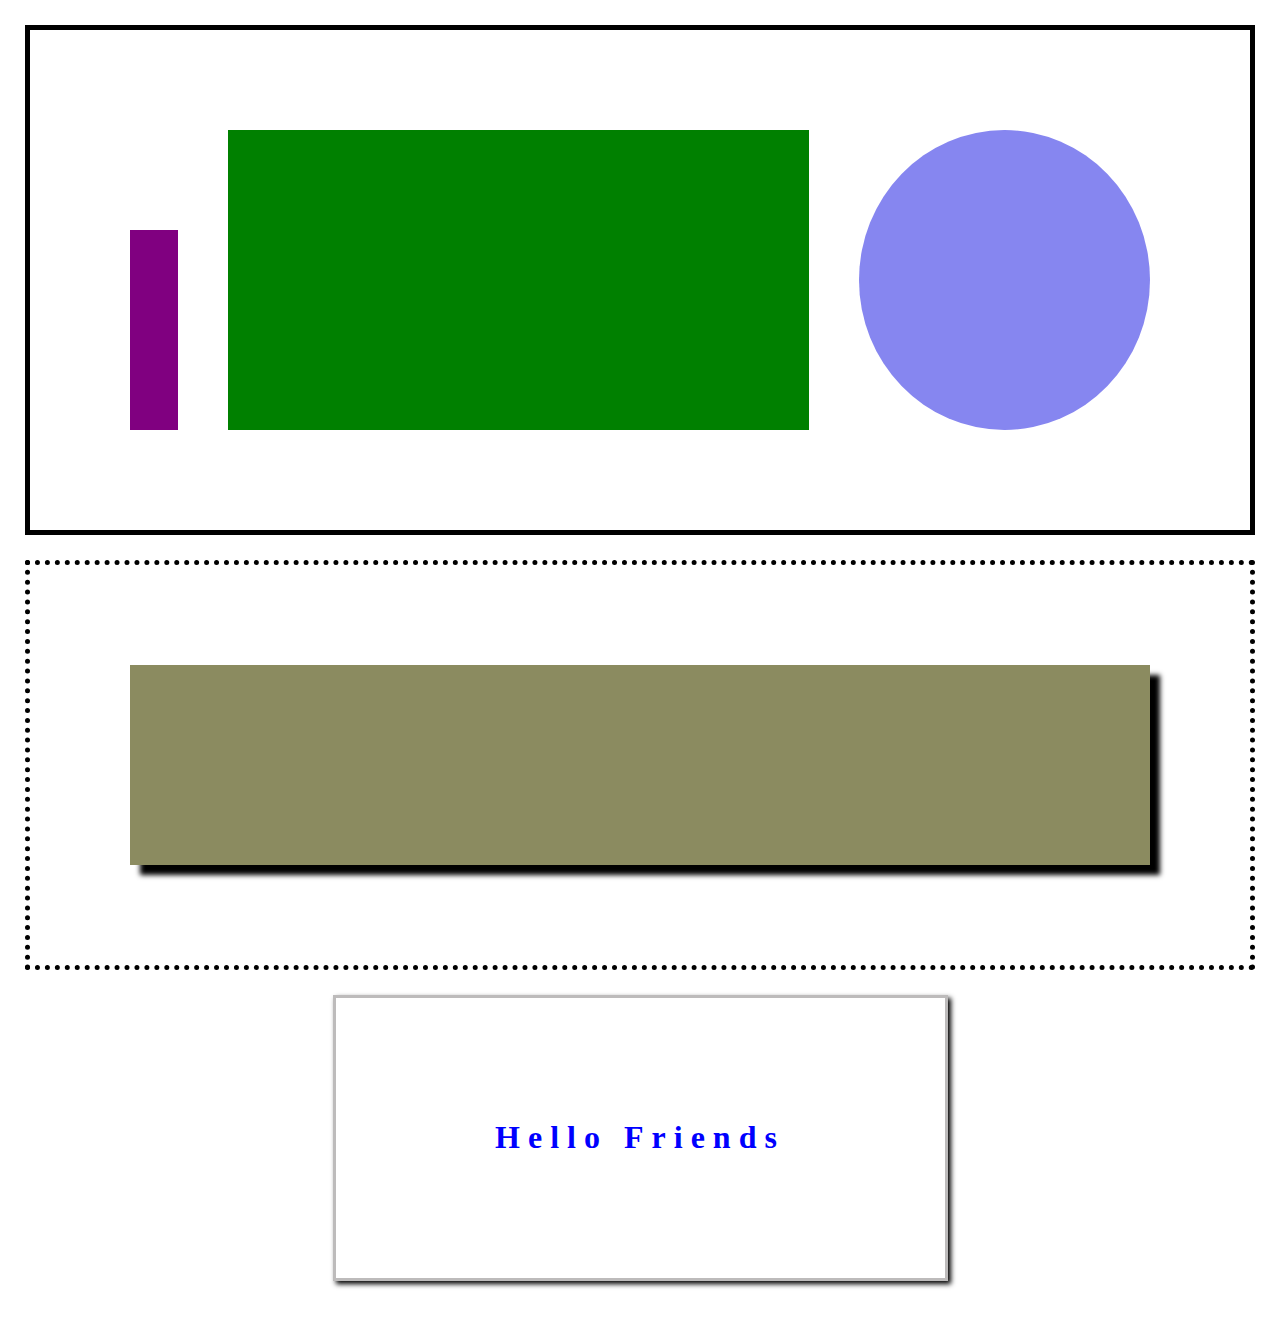
<file: drill-2/index.html>
<!DOCTYPE html>
<html>
<head>
    <title>drill-2</title>
    <link rel="stylesheet" href="index.css"/>
</head>

<body>
    <div class="rectangle-one">
        <div class="rectangle-two"></div>
        <div class="rectangle-three"></div>
        <div class="circle-one"></div>
    </div>

    <div class ="rectangle-four">
        <div class ="rectangle-five"></div>
    </div>

    <div class ="rectangle-six">
        <h1>Hello Friends</h1>
    </div>

</body>
</html>
</file>
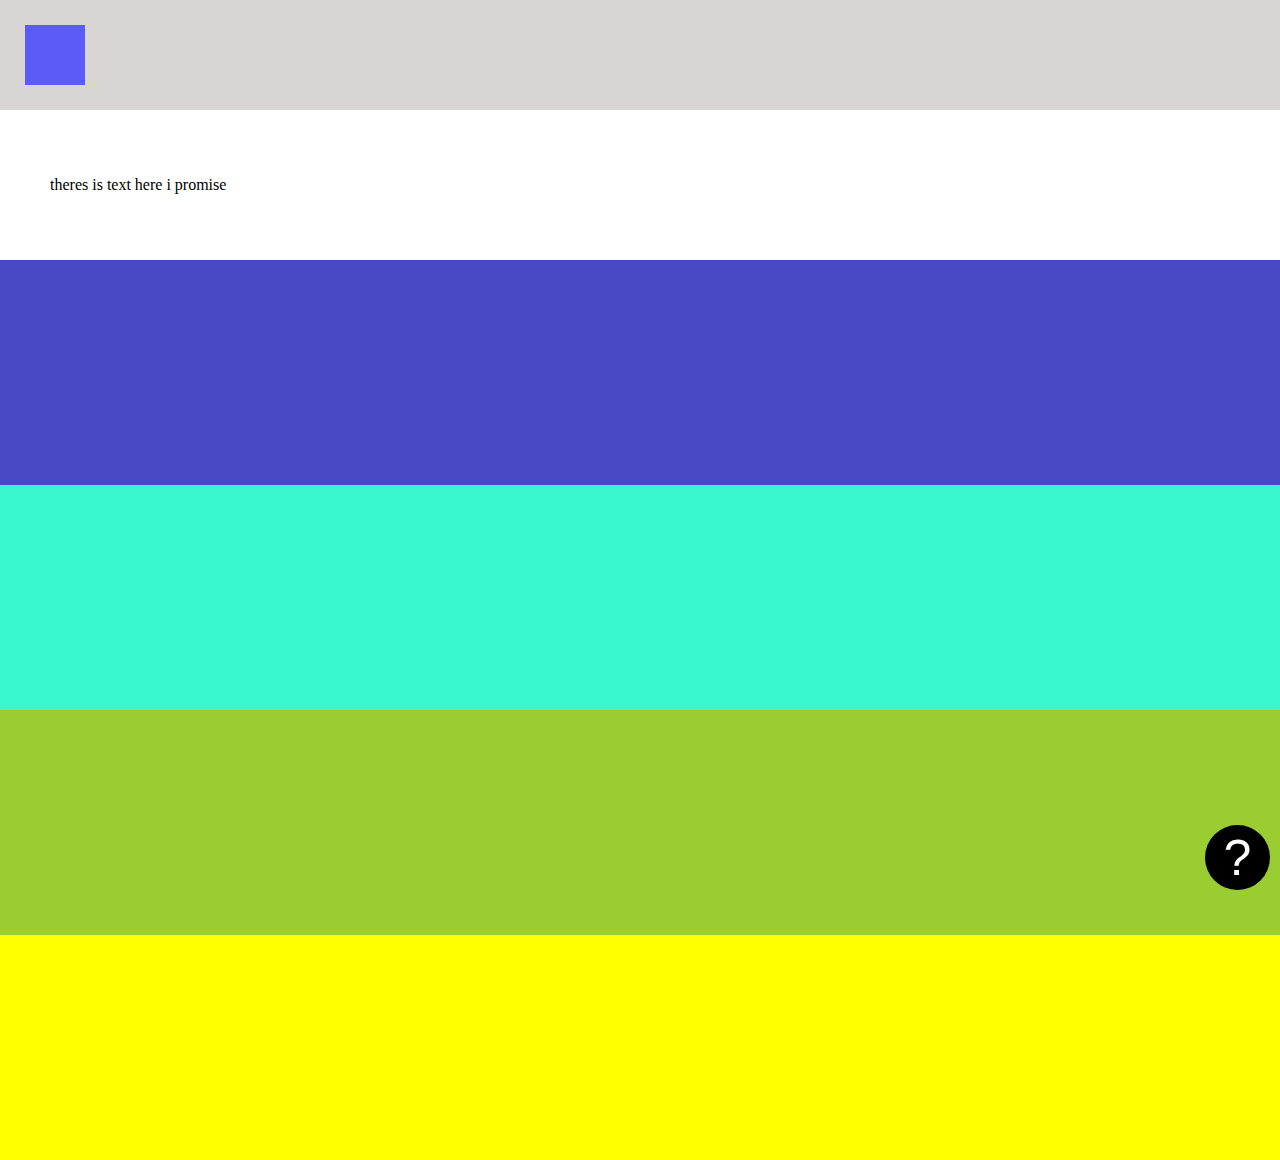
<file: drill-3/index.html>
<!DOCTYPE html>
<html>
    <head>
        <title>Drill 3</title>
        <link rel="stylesheet" href="index.css"/>
    </head>
    
    <body>
        <header>
           <div class="square-1"></div>
        </header>
        
    <article class="container-two">
        <p>theres is text here i promise</p>
    </article>
    <div class="rect rectangle-2"></div>
    <div class="rect rectangle-3"></div>
    <div class="rect rectangle-4"></div>
    <div class="rect rectangle-5"></div>
    
    <div class="rectangle-6">
        <button>?</button>
    </div>






    
</body>
</html>
</file>
<file: drill-2/index.css>
body {
    margin: 0;
    padding: 25px;
}

.rectangle-one {
    border: 5px black solid;
    padding: 100px;
    display: flex;
    align-items: flex-end;
    box-sizing: border-box;
}

.rectangle-two {
    background-color: purple;
    height: 200px;
    width: 50px;
}

.rectangle-three {
    background-color: green;
    height: 300px;
    width: 600px;
    margin: 0 50px;
}

.circle-one {
    background-color: rgb(134, 134, 240);
    height: 300px;
    width: 300px;
    border-radius: 50%;
}

.rectangle-four {
    border: black 5px dotted;
    padding: 100px;
    margin-top: 25px;
    box-sizing: border-box;
}

.rectangle-five {
    width: 100%;
    height: 200px;
    background-color: rgb(139, 139, 96);
    box-shadow: 10px 10px 5px 0px black;
}


.rectangle-six {
    width: 50%;
    border: 3px solid rgb(189, 187, 187);
    background-color: white;
    padding: 100px;
    box-sizing: border-box;
    margin: 25px auto;
    box-shadow: 3px 3px 5px 0px black;
}

.rectangle-six h1 {
    width: 100%;
    text-align: center;
    color: blue;
    letter-spacing: 8px;
}
</file>
<file: drill-3/index.css>
body{
    margin: 0;
    padding: 0;
}

header {
    background-color: rgb(218, 213, 213);
   padding: 25px;
    box-sizing: border-box;

}

.square-1 {
    background-color: rgb(91, 91, 248);
    width: 60px;
    height: 60px;
}

article {
    padding: 50px;
}

.rect {
    height: 25vh;
}

.rectangle-2{
    background-color: rgb(73, 73, 197);
}

.rectangle-3{
    background-color: rgb(56, 246, 205);
}

.rectangle-4{
    background-color: yellowgreen;
}

.rectangle-5{
    background-color: yellow;
}
.rectangle-6{
    position: fixed;
    right: 10px;
    bottom: 10px;
}

.rectangle-6 button {
    height: 65px;
    width: 65px;
    background-color: black;
    border-radius: 50%;
    color: white;
    border: none;
    font-size: 50px;
}
</file>
